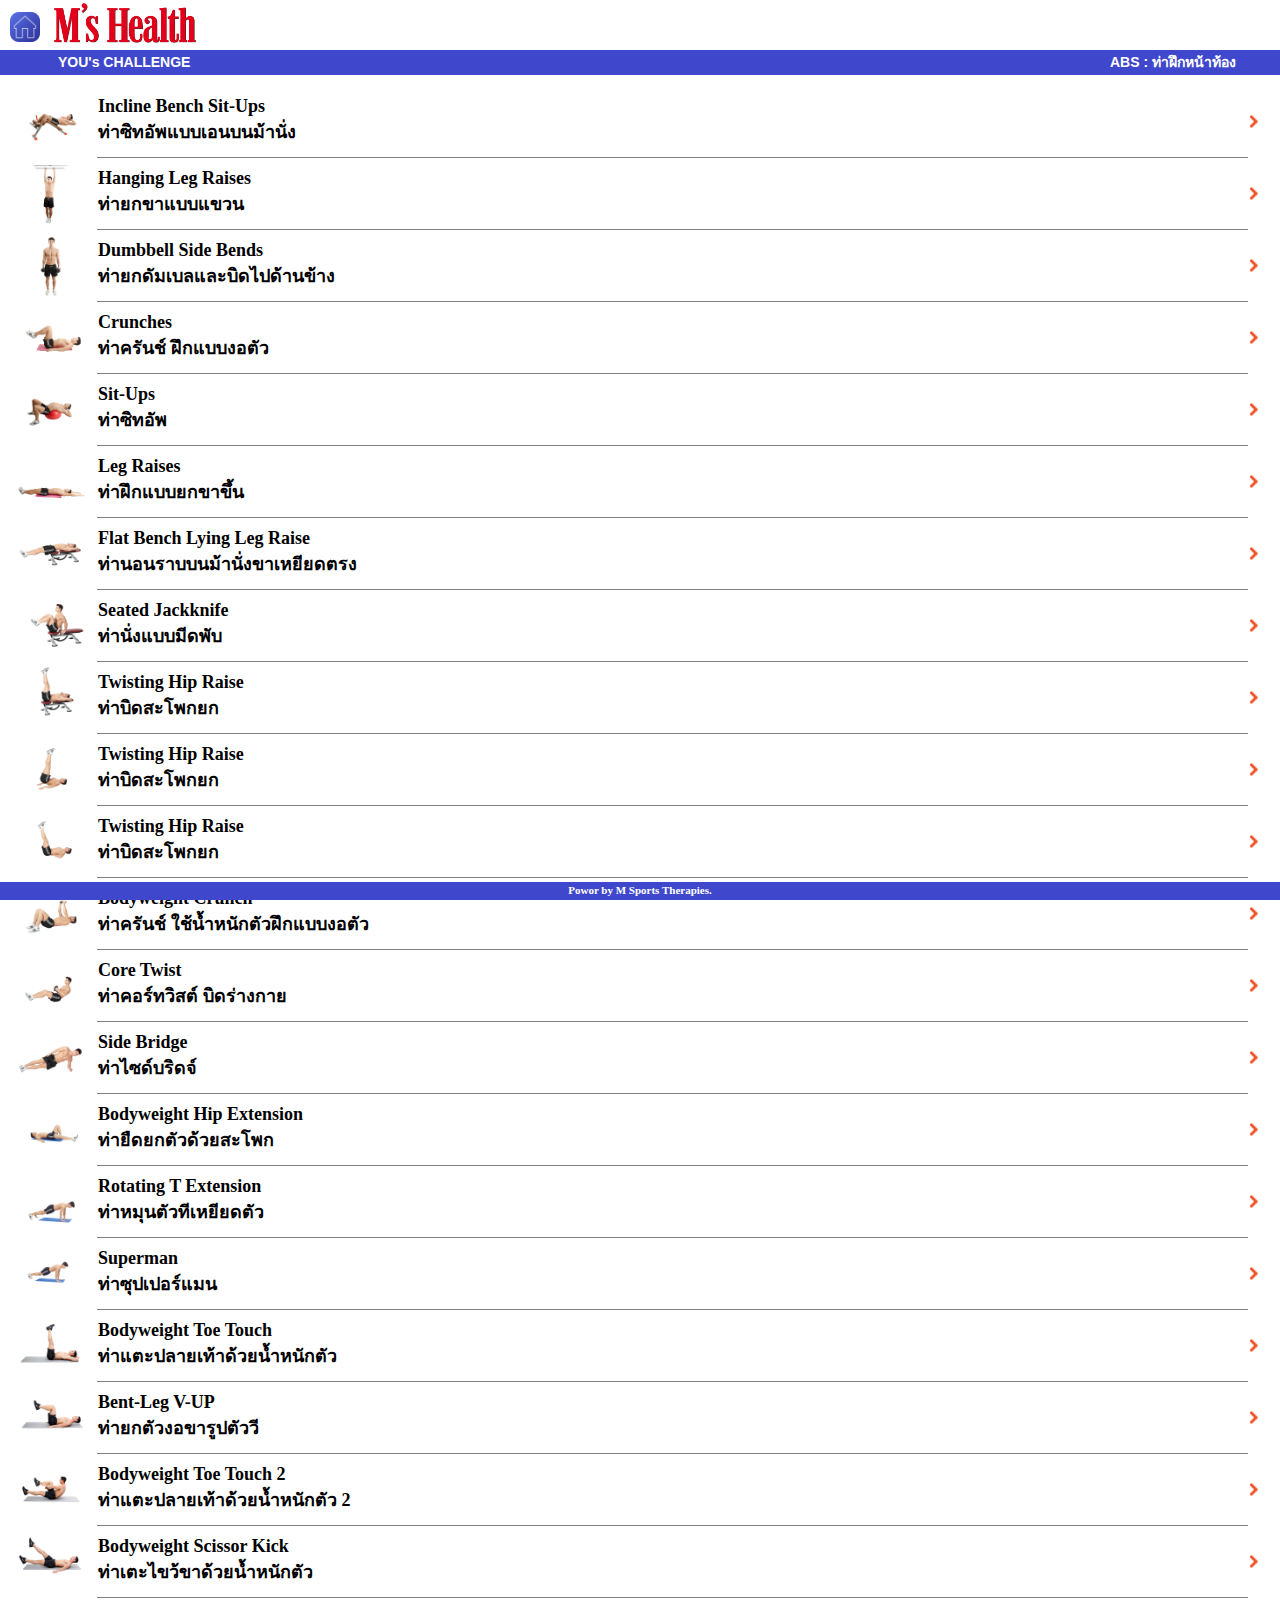
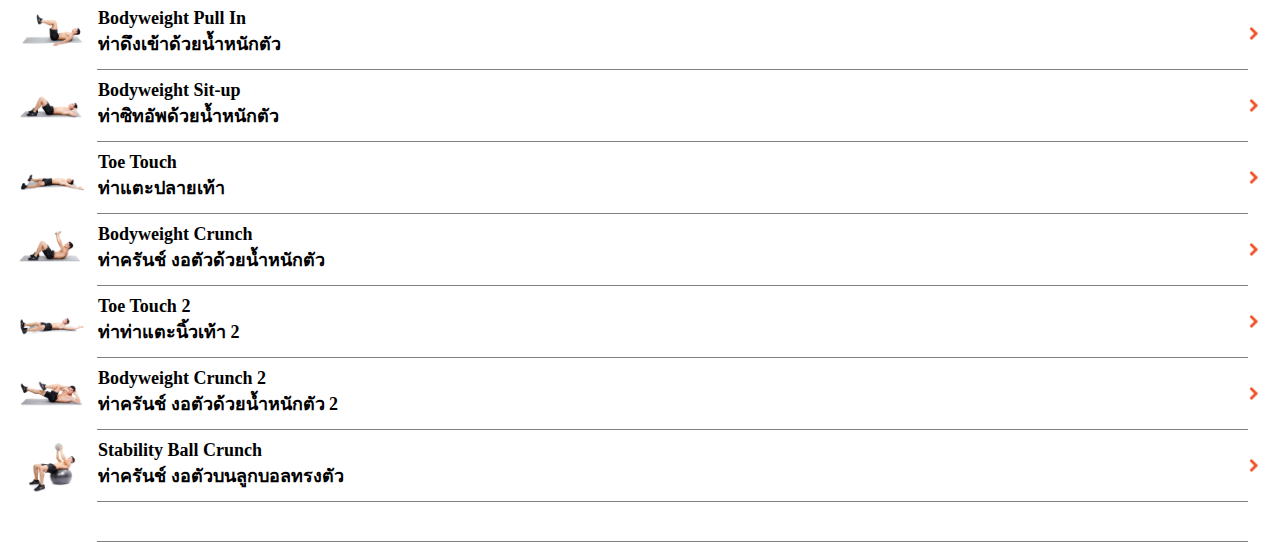
<file: abs.html>
<!DOCTYPE html>
<html>
<head>
<meta http-equiv="Content-Type" content="text/html; charset=utf-8">
<meta name="viewport" content="width=device-width, initial-scale=1.0">
<title>Exercises</title>
<style>
	body::-webkit-scrollbar {display: none;}
	body {-ms-overflow-style: none;}
	body {margin: 0;}

	body, h1, h2, h3, h4, h5, h6  {
	  font-family: Tahoma, sans-serif;
	}

	.banner {
	   position:sticky;
	   top: 0px;
	   background-color: #FFF;
	}
	.sider-1 {
	   background-color: #FFF;
	   height: 50px;
	   width: 100%;
	   align-content: end;
	}
	.sider-2 {
	   background-color: #3F48CC;
	   height: 25px; 
	   width: 100%;
	   align-content: baseline;
	   position: relative;
	}
	.mhhome {
	   width: auto;
	   height: 30px;
	   position:relative;
	   margin-left: 10px;
	   padding-bottom: 4px;
	}
	.mhlogo {
	   width: auto;
	   height: 45px;
	   position:relative;
	   margin-left: 5px;
	}
	
	div.lable-1 {
	  position: absolute;
	  top: 8px;
	  margin-left: 58px;
	  font-family: Tahoma, sans-serif;
	  font-size: 14px;
	  font-weight: bold;
	  line-height: 8px;
	  color: #FFFFFF
	}
		
	div.lable-2 {
	  position: absolute;
	  top: 8px;
	  right: 16px;
	  margin-right: 28px;
	  font-family: Tahoma, sans-serif;
	  font-size: 14px;
	  font-weight: bold;
	  line-height: 8px;
	  color: #FFFFFF
	}

	table, th, td {border-collapse: collapse; border: none; align: center;}

	tr {height: 40px;}
	td.cell-1 {width:75px;}
	td.cell-2 {width:100%; cursor: pointer;}	
	td.cell-3 {width:50px;}
  
	td.cell-2:hover {font-weight: bold; color: #E34C00;}

	h2 {
	  font-family: 'Roboto';
	  font-size: 20px;
	  font-weight: bold;
	  text-align: center;
	}

	p {
		font-family: 'Roboto';
		font-size: 18px;
		text-align: left;
		font-weight: bold;
		margin-top: 0px;
		margin-bottom: 0px;
	}

	table.main-menu {
		margin-left: auto; 
		margin-right: auto;
	}

	td.border-lb {
		border: 1px solid gray; 
		border-width: 0 0 1px 0 ;
	}
 
	img.action-fit {
		display: block;
		margin-left: 15px;
		margin-right: 10px;
		width:	70px;
		height: 70px;
    }

	img.btnarrow {
		display: block;
		margin-left: auto;
		margin-right: 20px;
		width:	10px;
		height: 15px;
	}

	.footer {
	   position: fixed;
	   left: 0;
	   bottom: 0;
	   width: 100%;
	   height: 18px;
	   background-color: #3F48CC;
	   color: white;
	}

	.poworby {
		text-align: center;
		margin-top: 2px;
		font-family: 'Roboto';
		font-size: 11px;
	}

</style>
</head>

<body>
	<script>
		function myExercises(posture) {
			window.open("exercises.html?exercises="+posture, "_parent");
		}
	</script>

<div class="banner">
	<div class="sider-1">
		<a href="exercises.html"><img class="mhhome" src="./images/home.png"></a>
		<img class="mhlogo" src="./images/mh-logo.png">
	</div>
	<div class="sider-2">
		<div class="lable-1" >YOU's CHALLENGE</div>
		<div class="lable-2" >ABS : ท่าฝึกหน้าท้อง</div>
	</div>
</div>

<div style="width:100%; display: block; position: initial;">
<table id="abs" class="main-menu" style="width:100%">
  <tr style="height:10px"></tr>
  <tr>
    <td class="cell-1"><img class="action-fit" src="./images/abs/abs-001/posture-1.png"></td>
    <td id="abs-001" class="border-lb cell-2" onclick="myExercises(1)"><p>Incline Bench Sit-Ups<br>ท่าซิทอัพแบบเอนบนม้านั่ง</p></td>
    <td class="cell-3"><img class="btnarrow" src="./images/arrow1right.png"></td>
  </tr>
  <tr>
    <td class="cell-1"><img class="action-fit" src="./images/abs/abs-002/posture-1.png"></td>
    <td id="abs-002" class="border-lb cell-2" onclick="myExercises(2)"><p>Hanging Leg Raises<br>ท่ายกขาแบบแขวน</p></td>
    <td class="cell-3"><img class="btnarrow" src="./images/arrow1right.png"></td>
  </tr>
  <tr>
    <td class="cell-1"><img class="action-fit" src="./images/abs/abs-003/posture-1.png"></td>
    <td id="abs-003" class="border-lb cell-2" onclick="myExercises(3)"><p>Dumbbell Side Bends<br>ท่ายกดัมเบลและบิดไปด้านข้าง</p></td>
    <td class="cell-3"><img class="btnarrow" src="./images/arrow1right.png"></td>
  </tr>  
  <tr>
    <td class="cell-1"><img class="action-fit" src="./images/abs/abs-004/posture-1.png"></td>
    <td id="abs-004" class="border-lb cell-2" onclick="myExercises(4)"><p>Crunches<br>ท่าครันช์ ฝึกแบบงอตัว</p></td>
    <td class="cell-3"><img class="btnarrow" src="./images/arrow1right.png"></td>
  </tr>
  <tr>
    <td class="cell-1"><img class="action-fit" src="./images/abs/abs-005/posture-1.png"></td>
    <td id="abs-005" class="border-lb cell-2" onclick="myExercises(5)"><p>Sit-Ups<br>ท่าซิทอัพ</p></td>
    <td class="cell-3"><img class="btnarrow" src="./images/arrow1right.png"></td>
  </tr>
  <tr>
    <td class="cell-1"><img class="action-fit" src="./images/abs/abs-006/posture-1.png"></td>
    <td id="abs-006" class="border-lb cell-2" onclick="myExercises(6)"><p>Leg Raises<br>ท่าฝึกแบบยกขาขึ้น</p></td>
    <td class="cell-3"><img class="btnarrow" src="./images/arrow1right.png"></td>
  </tr>
  <tr>
    <td class="cell-1"><img class="action-fit" src="./images/abs/abs-007/posture-1.png"></td>
    <td id="abs-007" class="border-lb cell-2" onclick="myExercises(7)"><p>Flat Bench Lying Leg Raise<br>ท่านอนราบบนม้านั่งขาเหยียดตรง</p></td>
    <td class="cell-3"><img class="btnarrow" src="./images/arrow1right.png"></td>
  </tr>
  <tr>
    <td class="cell-1"><img class="action-fit" src="./images/abs/abs-008/posture-1.png"></td>
    <td id="abs-008" class="border-lb cell-2" onclick="myExercises(8)"><p>Seated Jackknife<br>ท่านั่งแบบมีดพับ</p></td>
    <td class="cell-3"><img class="btnarrow" src="./images/arrow1right.png"></td>
  </tr>
  <tr>
    <td class="cell-1"><img class="action-fit" src="./images/abs/abs-009/posture-1.png"></td>
    <td id="abs-009" class="border-lb cell-2" onclick="myExercises(9)"><p>Twisting Hip Raise<br>ท่าบิดสะโพกยก</p></td>
    <td class="cell-3"><img class="btnarrow" src="./images/arrow1right.png"></td>
  </tr>
  <tr>
    <td class="cell-1"><img class="action-fit" src="./images/abs/abs-010/posture-1.png"></td>
    <td id="abs-010" class="border-lb cell-2" onclick="myExercises(10)"><p>Twisting Hip Raise<br>ท่าบิดสะโพกยก</p></td>
    <td class="cell-3"><img class="btnarrow" src="./images/arrow1right.png"></td>
  </tr>
  <tr>
    <td class="cell-1"><img class="action-fit" src="./images/abs/abs-011/posture-1.png"></td>
    <td id="abs-011" class="border-lb cell-2" onclick="myExercises(11)"><p>Twisting Hip Raise<br>ท่าบิดสะโพกยก</p></td>
    <td class="cell-3"><img class="btnarrow" src="./images/arrow1right.png"></td>
  </tr>
  <tr>
    <td class="cell-1"><img class="action-fit" src="./images/abs/abs-012/posture-1.png"></td>
    <td id="abs-012" class="border-lb cell-2" onclick="myExercises(12)"><p>Bodyweight Crunch<br>ท่าครันช์ ใช้น้ำหนักตัวฝึกแบบงอตัว</p></td>
    <td class="cell-3"><img class="btnarrow" src="./images/arrow1right.png"></td>
  </tr>
  <tr>
    <td class="cell-1"><img class="action-fit" src="./images/abs/abs-013/posture-1.png"></td>
    <td id="abs-013" class="border-lb cell-2" onclick="myExercises(13)"><p>Core Twist<br>ท่าคอร์ทวิสต์ บิดร่างกาย</p></td>
    <td class="cell-3"><img class="btnarrow" src="./images/arrow1right.png"></td>
  </tr>
  <tr>
    <td class="cell-1"><img class="action-fit" src="./images/abs/abs-014/posture-1.png"></td>
    <td id="abs-014" class="border-lb cell-2" onclick="myExercises(14)"><p>Side Bridge<br>ท่าไซด์บริดจ์</p></td>
    <td class="cell-3"><img class="btnarrow" src="./images/arrow1right.png"></td>
  </tr>
  <tr>
    <td class="cell-1"><img class="action-fit" src="./images/abs/abs-015/posture-1.png"></td>
    <td id="abs-015" class="border-lb cell-2" onclick="myExercises(15)"><p>Bodyweight Hip Extension<br>ท่ายืดยกตัวด้วยสะโพก</p></td>
    <td class="cell-3"><img class="btnarrow" src="./images/arrow1right.png"></td>
  </tr>
  <tr>
    <td class="cell-1"><img class="action-fit" src="./images/abs/abs-016/posture-1.png"></td>
    <td id="abs-016" class="border-lb cell-2" onclick="myExercises(16)"><p>Rotating T Extension<br>ท่าหมุนตัวทีเหยียดตัว</p></td>
    <td class="cell-3"><img class="btnarrow" src="./images/arrow1right.png"></td>
  </tr>
  <tr>
    <td class="cell-1"><img class="action-fit" src="./images/abs/abs-017/posture-1.png"></td>
    <td id="abs-017" class="border-lb cell-2" onclick="myExercises(17)"><p>Superman<br>ท่าซุปเปอร์แมน</p></td>
    <td class="cell-3"><img class="btnarrow" src="./images/arrow1right.png"></td>
  </tr>
  <tr>
    <td class="cell-1"><img class="action-fit" src="./images/abs/abs-018/posture-1.png"></td>
    <td id="abs-018" class="border-lb cell-2" onclick="myExercises(18)"><p>Bodyweight Toe Touch<br>ท่าแตะปลายเท้าด้วยน้ำหนักตัว</p></td>
    <td class="cell-3"><img class="btnarrow" src="./images/arrow1right.png"></td>
  </tr>
  <tr>
    <td class="cell-1"><img class="action-fit" src="./images/abs/abs-019/posture-1.png"></td>
    <td id="abs-019" class="border-lb cell-2" onclick="myExercises(19)"><p>Bent-Leg V-UP<br>ท่ายกตัวงอขารูปตัววี</p></td>
    <td class="cell-3"><img class="btnarrow" src="./images/arrow1right.png"></td>
  </tr>
  <tr>
    <td class="cell-1"><img class="action-fit" src="./images/abs/abs-020/posture-1.png"></td>
    <td id="abs-020" class="border-lb cell-2" onclick="myExercises(20)"><p>Bodyweight Toe Touch 2<br>ท่าแตะปลายเท้าด้วยน้ำหนักตัว 2</p></td>
    <td class="cell-3"><img class="btnarrow" src="./images/arrow1right.png"></td>
  </tr>
  <tr>
    <td class="cell-1"><img class="action-fit" src="./images/abs/abs-021/posture-1.png"></td>
    <td id="abs-021" class="border-lb cell-2" onclick="myExercises(21)"><p>Bodyweight Scissor Kick<br>ท่าเตะไขว้ขาด้วยน้ำหนักตัว</p></td>
    <td class="cell-3"><img class="btnarrow" src="./images/arrow1right.png"></td>
  </tr>
  <tr>
    <td class="cell-1"><img class="action-fit" src="./images/abs/abs-022/posture-1.png"></td>
    <td id="abs-022" class="border-lb cell-2" onclick="myExercises(22)"><p>Bodyweight Pull In<br>ท่าดึงเข้าด้วยน้ำหนักตัว</p></td>
    <td class="cell-3"><img class="btnarrow" src="./images/arrow1right.png"></td>
  </tr>
  <tr>
    <td class="cell-1"><img class="action-fit" src="./images/abs/abs-023/posture-1.png"></td>
    <td id="abs-023" class="border-lb cell-2" onclick="myExercises(23)"><p>Bodyweight Sit-up<br>ท่าซิทอัพด้วยน้ำหนักตัว</p></td>
    <td class="cell-3"><img class="btnarrow" src="./images/arrow1right.png"></td>
  </tr>
  <tr>
    <td class="cell-1"><img class="action-fit" src="./images/abs/abs-024/posture-1.png"></td>
    <td id="abs-024" class="border-lb cell-2" onclick="myExercises(24)"><p>Toe Touch<br>ท่าแตะปลายเท้า</p></td>
    <td class="cell-3"><img class="btnarrow" src="./images/arrow1right.png"></td>
  </tr>
  <tr>
    <td class="cell-1"><img class="action-fit" src="./images/abs/abs-025/posture-1.png"></td>
    <td id="abs-025" class="border-lb cell-2" onclick="myExercises(25)"><p>Bodyweight Crunch<br>ท่าครันช์ งอตัวด้วยน้ำหนักตัว</p></td>
    <td class="cell-3"><img class="btnarrow" src="./images/arrow1right.png"></td>
  </tr>
  <tr>
    <td class="cell-1"><img class="action-fit" src="./images/abs/abs-026/posture-1.png"></td>
    <td id="abs-026" class="border-lb cell-2" onclick="myExercises(26)"><p>Toe Touch 2<br>ท่าท่าแตะนิ้วเท้า 2</p></td>
    <td class="cell-3"><img class="btnarrow" src="./images/arrow1right.png"></td>
  </tr>
  <tr>
    <td class="cell-1"><img class="action-fit" src="./images/abs/abs-027/posture-1.png"></td>
    <td id="abs-027" class="border-lb cell-2" onclick="myExercises(27)"><p>Bodyweight Crunch 2<br>ท่าครันช์ งอตัวด้วยน้ำหนักตัว 2</p></td>
    <td class="cell-3"><img class="btnarrow" src="./images/arrow1right.png"></td>
  </tr>
  <tr>
    <td class="cell-1"><img class="action-fit" src="./images/abs/abs-028/posture-1.png"></td>
    <td id="abs-028" class="border-lb cell-2" onclick="myExercises(28)"><p>Stability Ball Crunch<br>ท่าครันช์ งอตัวบนลูกบอลทรงตัว</p></td>
    <td class="cell-3"><img class="btnarrow" src="./images/arrow1right.png"></td>
  </tr>
  <tr>
    <td class="cell-1"></td>
    <td class="border-lb cell-2" onclick="myExercises(1)"></div>
    <td class="cell-3"></td>
  </tr>
</table>
</div>

<div class="footer">
  <p class="poworby">Powor by M Sports Therapies.</p>
</div>

</body>
</html>
</file>
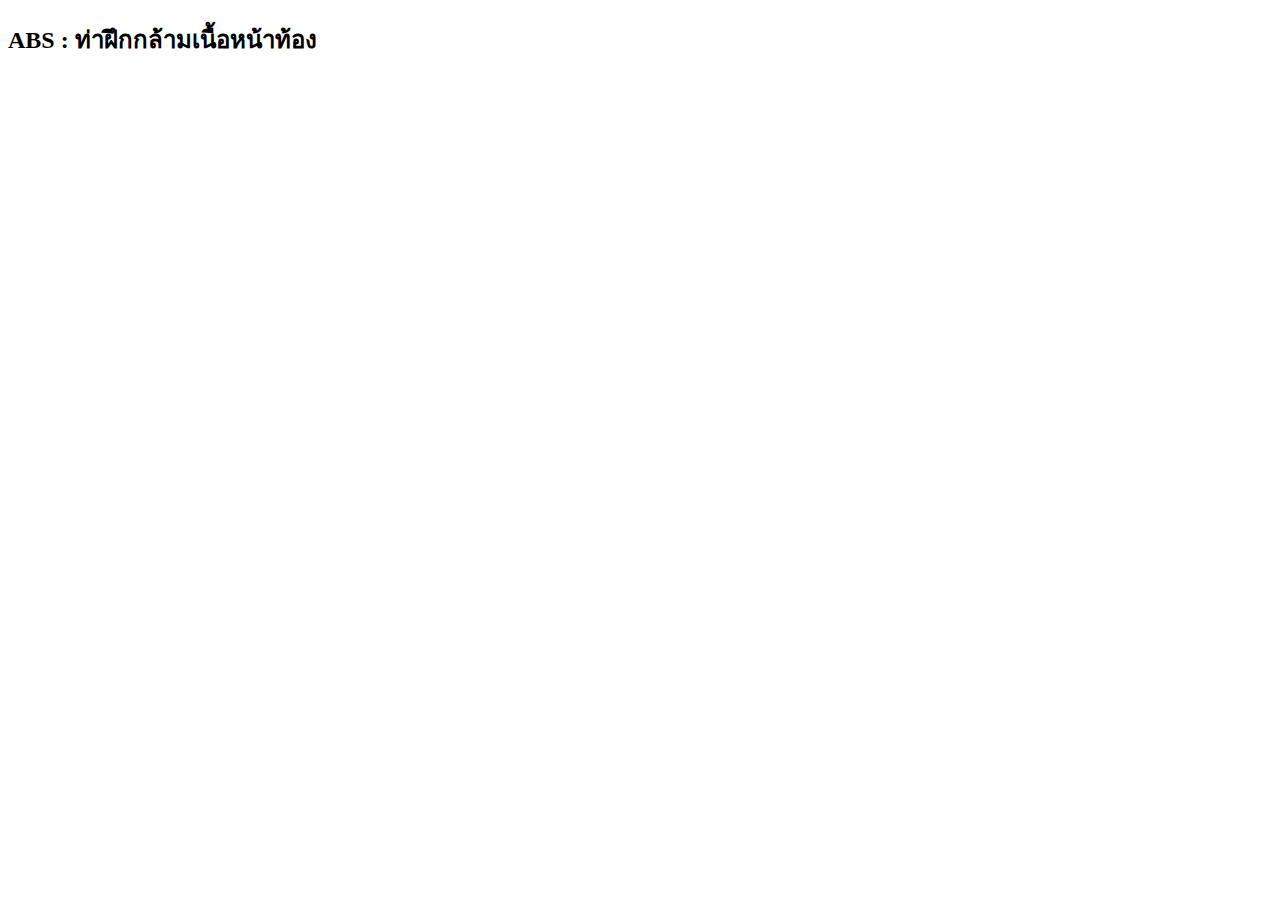
<file: chest.html>
<!DOCTYPE html>
<html lang="en">
<head>
    <meta charset="UTF-8">
    <meta name="viewport" content="width=device-width, initial-scale=1.0">
    <title>Document</title>
</head>
<body>
    <h2>ABS : ท่าฝึกกล้ามเนื้อหน้าท้อง</h2>
</body>
</html>
</file>
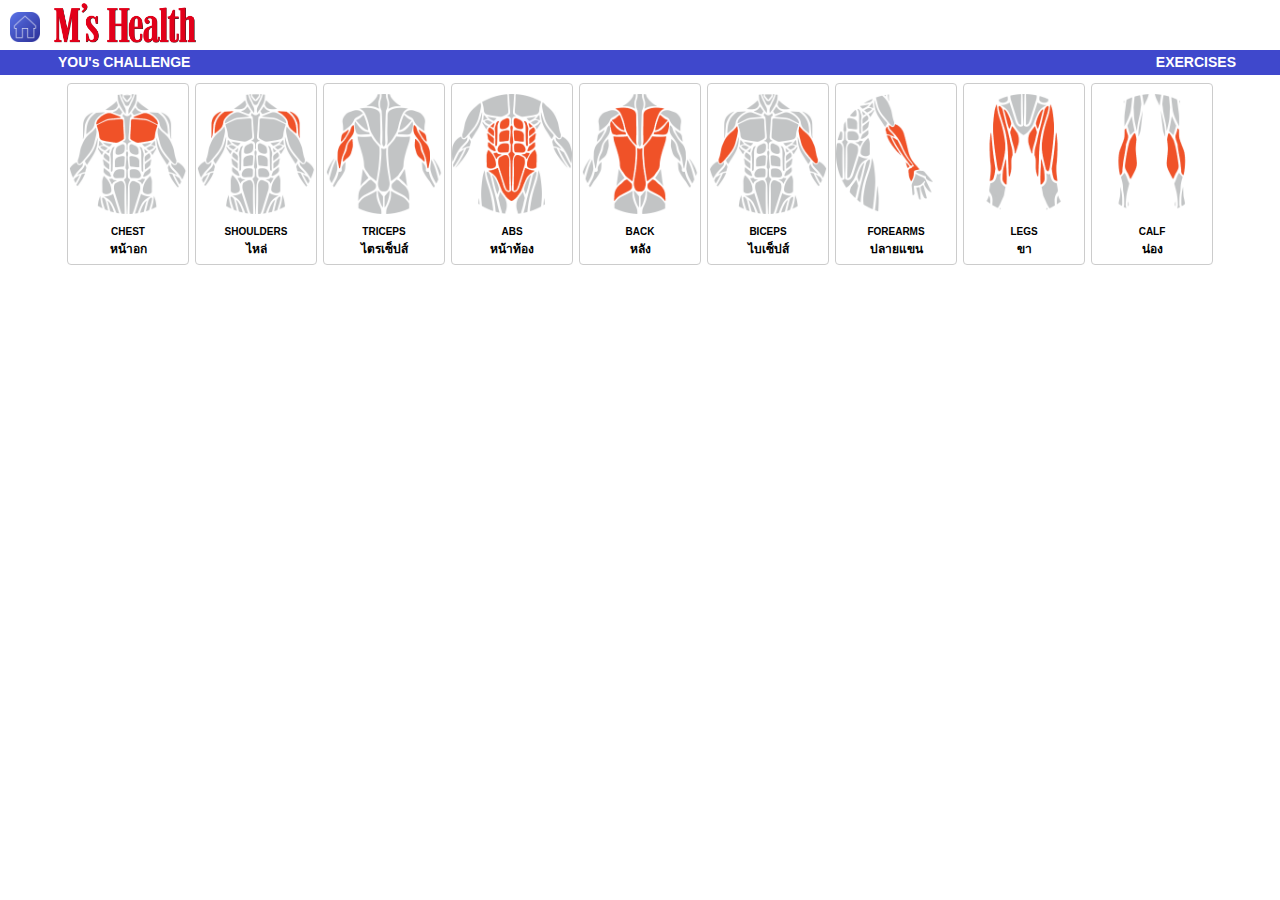
<file: exercises.html>
<!DOCTYPE html>
<html>
<head>
	<meta http-equiv="Content-Type" content="text/html; charset=utf-8">
    <meta name="viewport" content="width=device-width, initial-scale=1.0">
	<title>Exercises</title>

	<style>
		body::-webkit-scrollbar {display: none;}
		body {-ms-overflow-style: none;}

		body {margin: 0;}

		body, h1, h2, h3, h4, h5, h6  {
		  font-family: Tahoma, sans-serif;
		}

		a:link {color: Black;}
		a:link {text-decoration: none;}
		a:visited {text-decoration: none;}
		a:hover {text-decoration: none;}
		a:active {text-decoration: none;}

		div.gallery {
		  display: flex;
		  flex-wrap: wrap;
		  justify-content: center;
		  padding-top: 5px;
		}

		div.gallery-item {
		  width: 120px;
		  height: 180px;
		  border: 1px solid #ccc;
		  border-radius: 4px;
		  margin: 3px;
		}

		div.gallery-item:hover {
		  border: 1px solid #777;
		}

		div.gallery-item img:hover {
		  -webkit-transform: scale(1.3);
		  transform: scale(1.3);
		}

		div.gallery-item img {
		  width: 100%;
		  height: auto;
		  margin-top: 10px;
		}

		div.gallery-item p.desc {
		  text-align: center;
		  font-family: Tahoma, sans-serif;
		  font-size: 10px;
		  font-weight: bold;
		  line-height: 1px;
		  margin-top: 13px;
		}

		div.gallery-item p.desc-t {
		  text-align: center;
		  font-family: Tahoma, sans-serif;
		  font-size: 12px;
		  font-weight: bold;
		  line-height: 1px;
		  padding-top: 5px;
		}

		.banner { position:relative; }
		.sider-1 {
		   background-color: #FFF;
		   height: 50px;
		   width: 100%;
		   align-content: end;
		}
		.sider-2 {
		   background-color: #3F48CC;
		   height: 25px; 
		   width: 100%;
		   align-content: baseline;
		   position: relative;
		}

		.mhhome {
		   width: auto;
		   height: 30px;
		   position:relative;
		   margin-left: 10px;
		   padding-bottom: 4px;
		}
		
		.mhlogo {
		   width: auto;
		   height: 45px;
		   position:relative;
		   margin-left: 5px;
		}

		div.lable-1 {
		  position: absolute;
		  top: 8px;
		  margin-left: 58px;
		  font-family: Tahoma, sans-serif;
		  font-size: 14px;
		  font-weight: bold;
		  line-height: 8px;
		  color: #FFFFFF
		}
		
		div.lable-2 {
		  position: absolute;
		  top: 8px;
		  right: 16px;
		  margin-right: 28px;
		  font-family: Tahoma, sans-serif;
		  font-size: 14px;
		  font-weight: bold;
		  line-height: 8px;
		  color: #FFFFFF
		}
	</style>
</head>
<body>

<section class="banner">
	<div class="sider-1">
		<a href="https://inkhiang.github.io/mshealth/index.html"><img class="mhhome" src="./images/home.png"></a>
		<img class="mhlogo" src="./images/mh-logo.png">
	</div>
	<div class="sider-2">
		<div class="lable-1" >YOU's CHALLENGE</div>
		<div class="lable-2" >EXERCISES</div>
	</div>

</section>

<div class="gallery">

	<div class="gallery-item">
	  <a href="chest.html">
		<img src="./images/chest.png"> <p class="desc">CHEST</p> <p class="desc-t">หน้าอก</p>
	  </a>
	</div>
	<div class="gallery-item">
	  <a href="shoulders.html">
		<img src="./images/shoulders.png"> <p class="desc">SHOULDERS</p> <p class="desc-t">ไหล่</p>
	  </a>
	</div>
	<div class="gallery-item">
	  <a href="triceps.html">
		<img src="./images/triceps.png"> <p class="desc">TRICEPS</p> <p class="desc-t">ไตรเซ็ปส์</p>
	  </a>
	</div>
	<div class="gallery-item">
	  <a href="abs.html">
		<img src="./images/abs.png"> <p class="desc">ABS</p> <p class="desc-t">หน้าท้อง</p>
	  </a>
	</div>
	<div class="gallery-item">
	  <a href="back.html">
		<img src="./images/back.png"> <p class="desc">BACK</p> <p class="desc-t">หลัง</p>
	  </a>
	</div>
	<div class="gallery-item">
	  <a href="biceps.html">
		<img src="./images/biceps.png"> <p class="desc">BICEPS</p> <p class="desc-t">ไบเซ็ปส์</p>
	  </a>
	</div>
	<div class="gallery-item">
	  <a href="forearms.html">
		<img src="./images/forearms.png"> <p class="desc">FOREARMS</p> <p class="desc-t">ปลายแขน</p>
	  </a>
	</div>
	<div class="gallery-item">
	  <a href="legs.html">
		<img src="./images/legs.png"> <p class="desc">LEGS</p> <p class="desc-t">ขา</p>
	  </a>
	</div>
	<div class="gallery-item">
	  <a href="calf.html">
		<img src="./images/calf.png"> <p class="desc">CALF</p> <p class="desc-t">น่อง</p>
	  </a>
	</div>

</div>

</body>
</html>
</file>
